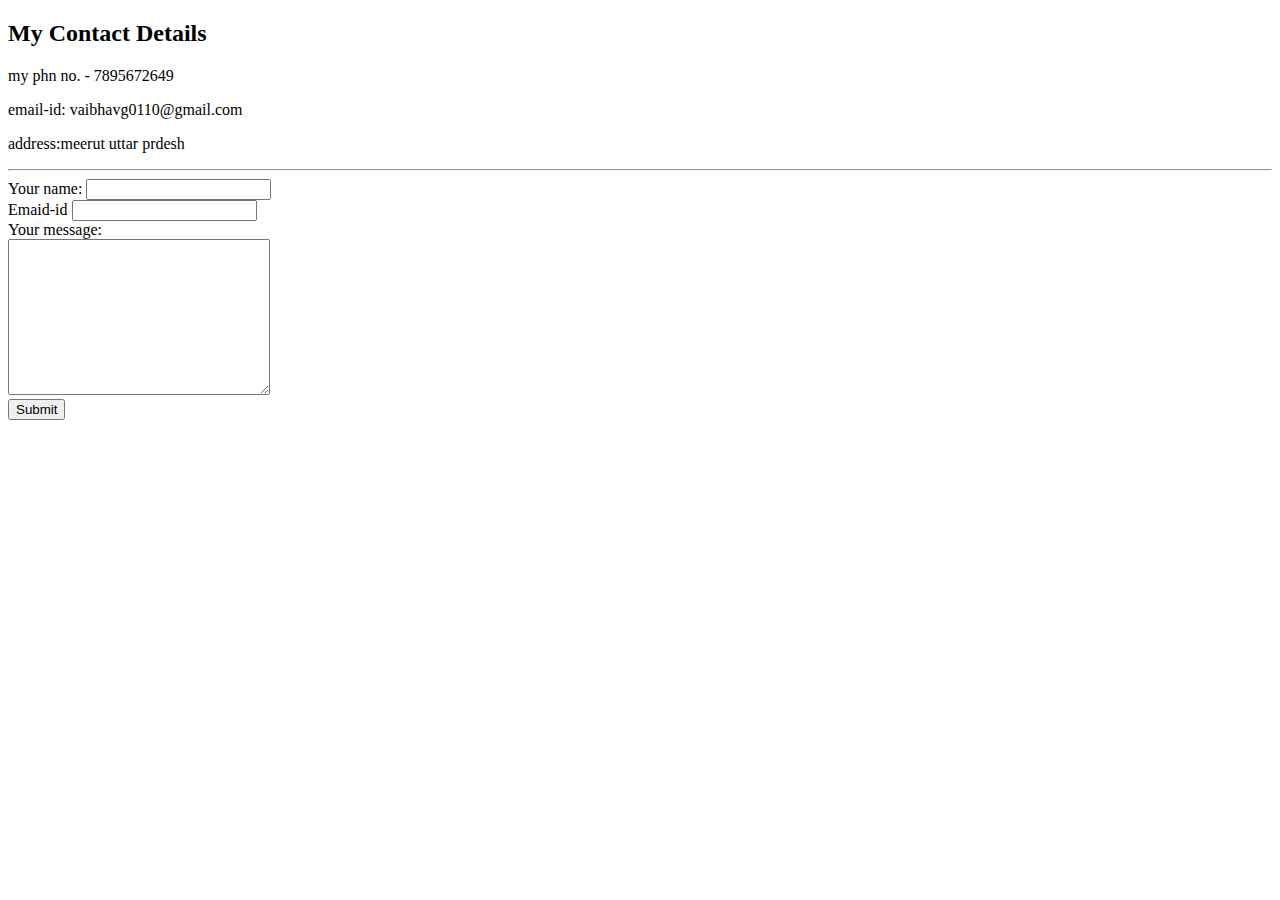
<file: contact.html>
<!DOCTYPE html>
<html lang="en" dir="ltr">
  <head>
    <meta charset="utf-8">
    <title></title>
  </head>
  <body>
    <h2>My Contact Details</h2>
    my phn no. - 7895672649
    <p>email-id: vaibhavg0110@gmail.com</p>
    <p>address:meerut uttar prdesh</p>
    <hr>
    <form action="mailto:info@londonappbrewery.com" method="post" enctype="text/plain">
      <label>Your name:</label>
      <input type="text" name="your name" value=""><br>
      <label>Emaid-id</label>
      <input type="email" name="your id" value="">
      <br>
      <label>Your message:</label><br>
      <textarea name="your message" rows="10" cols="30"></textarea><br>

      <input type="submit" name="">
    </form>
  </body>
</html>
</file>
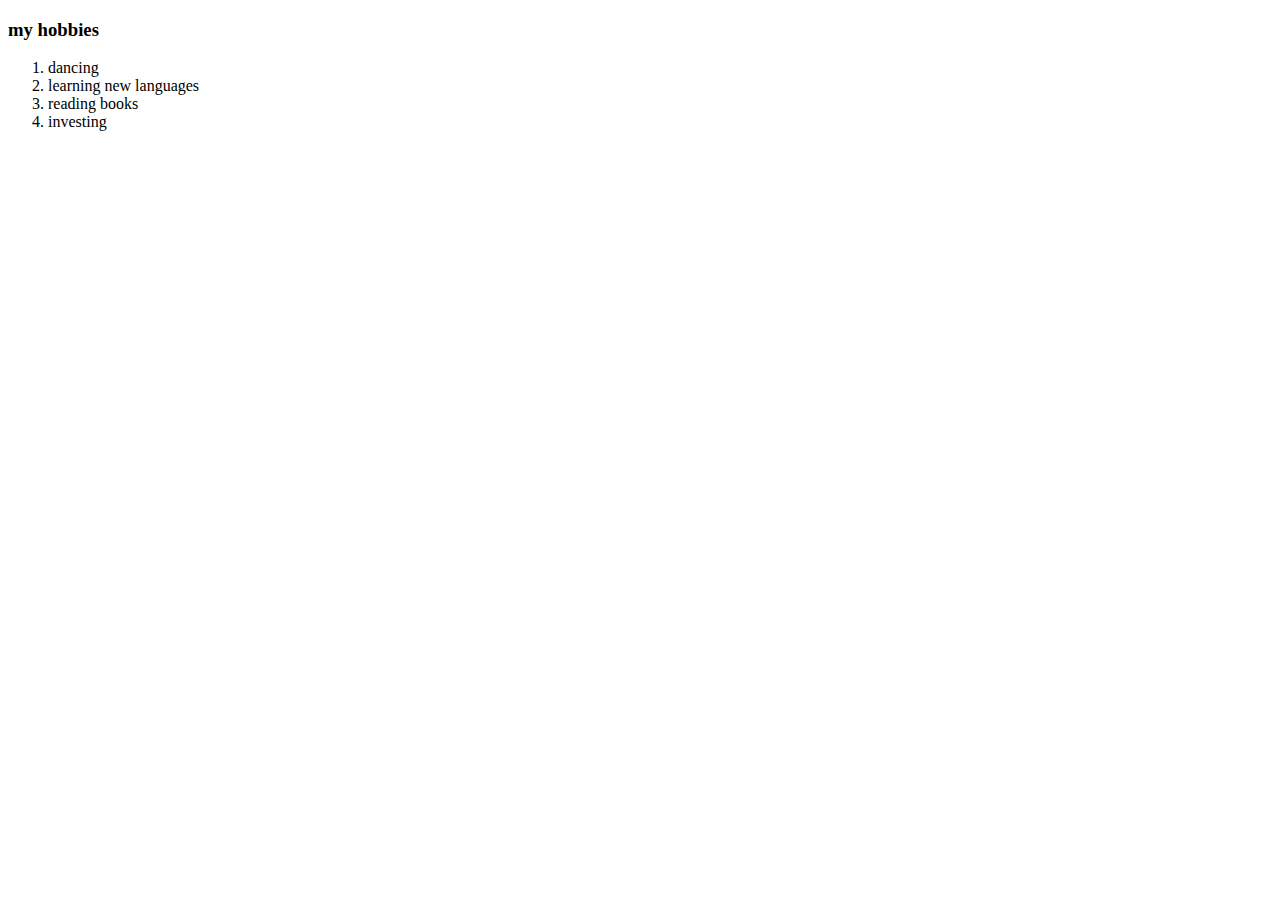
<file: hobbies.html>
<!DOCTYPE html>
<html>
  <head>
    <meta charset="utf-8">
    <title>MY Hobbies</title>
  </head>
  <body>
    <h3>my hobbies</h3>
    <ol>
      <li>dancing</li>
      <li>learning new languages</li>
      <li>reading books</li>
      <li>investing</li>
    </ol>

  </body>
</html>
</file>
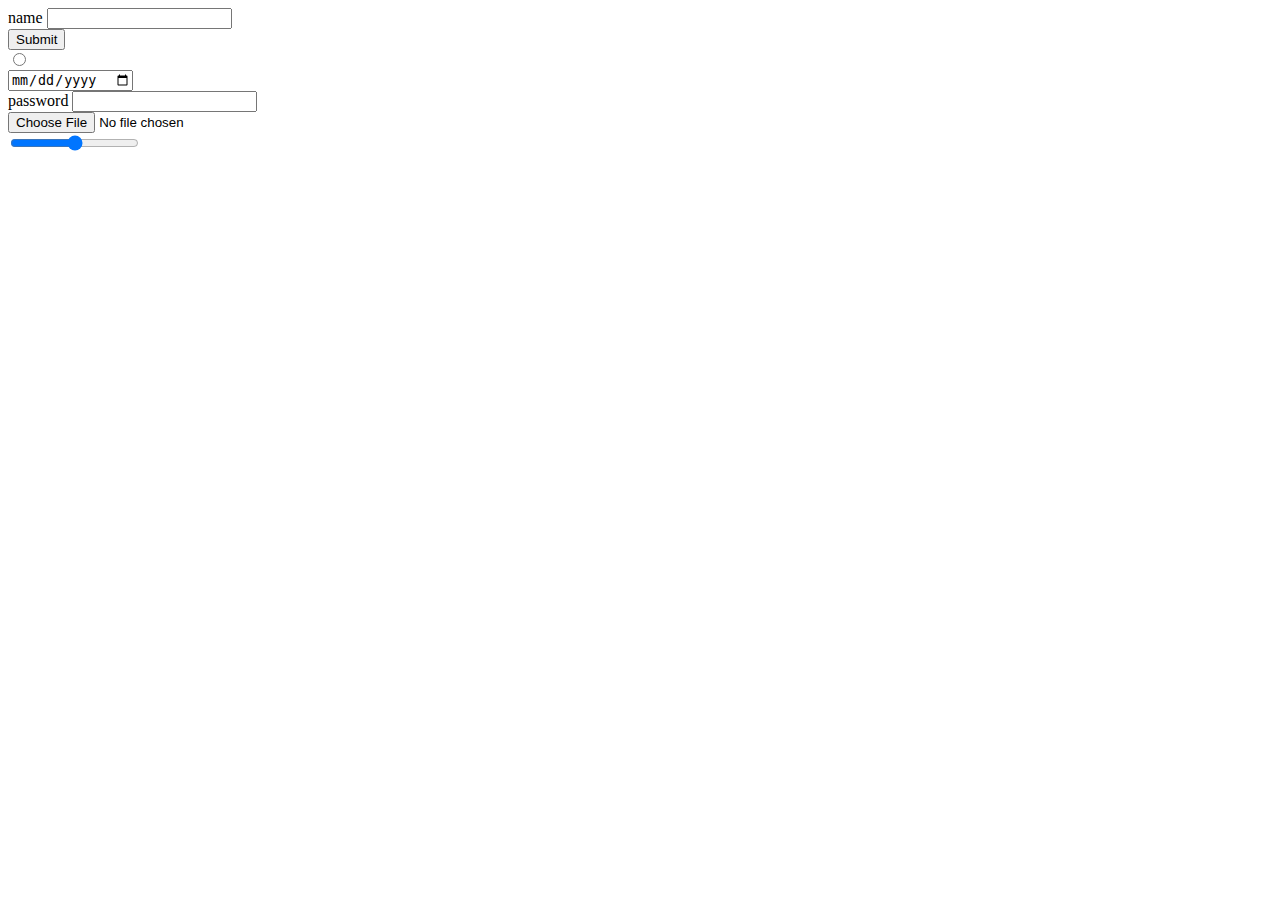
<file: input.html>
<!DOCTYPE html>
<html lang="en" dir="ltr">
  <head>
    <meta charset="utf-8">
    <title></title>
  </head>
  <body>
    <label>name</label>
    <input type="text" name="" value=""><br>
    <input type="submit" name=""><br>
    <input type="radio" name="" value=""><br>
    <input type="date" name="" value=""><br>
    <label>password</label>
    <input type="text" name="" value=""><br>
    <input type="file" name="" value=""><br>
    <input type="range" name="" value="">

  </body>
</html>
</file>
